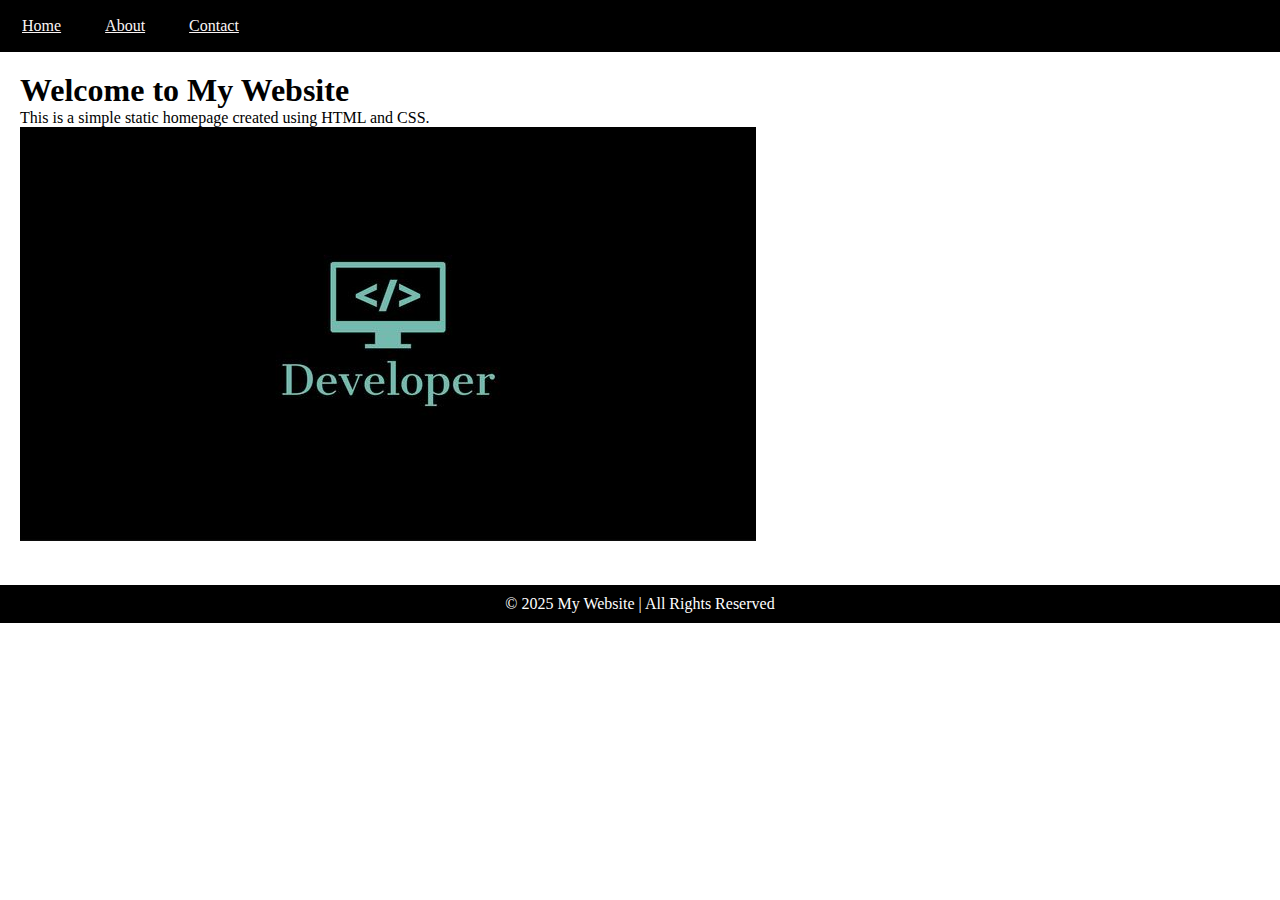
<file: index.html>
<!DOCTYPE html>
<html lang="en">
<head>
  <meta charset="UTF-8" />
  <meta name="viewport" content="width=device-width, initial-scale=1.0"/>
  <title>My Simple Website</title>
  <link rel="stylesheet" href="style.css" />
</head>
<body>
  <header>
    <nav>
      <ul>
        <li><a href="index.html">Home</a></li>
        <li><a href="about.html">About</a></li>
        <li><a href="contact.html">Contact</a></li>
      </ul>
    </nav>
  </header>

  <main>
    <h1>Welcome to My Website</h1>
    <p>This is a simple static homepage created using HTML and CSS.</p>
    <img src="Coding Wallpaper.jpeg" alt="Homepage image" />
  </main>

  <footer>
    <p>&copy; 2025 My Website | All Rights Reserved</p>
  </footer>
</body>
</html>
</file>
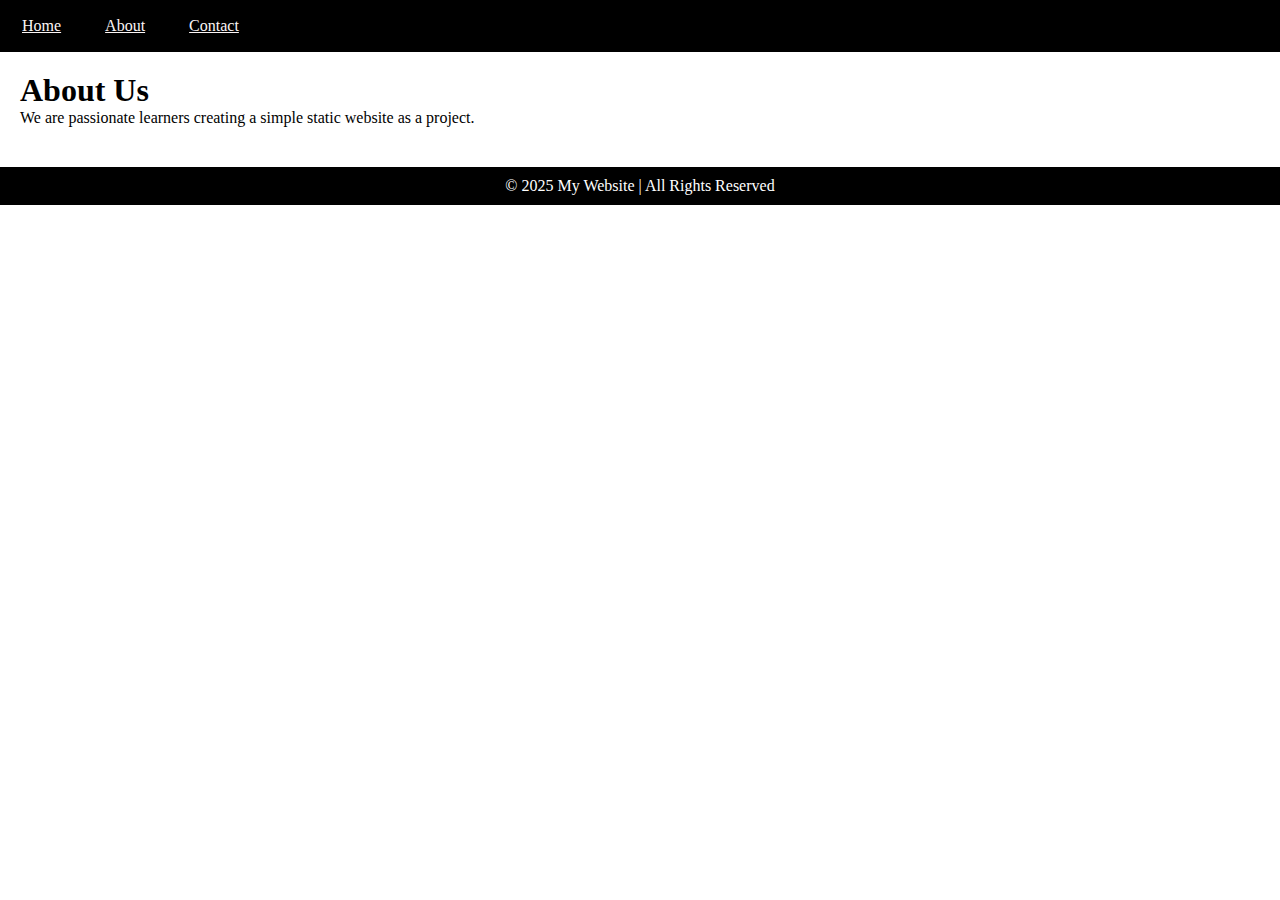
<file: about.html>
<!DOCTYPE html>
<html lang="en">
<head>
  <meta charset="UTF-8" />
  <meta name="viewport" content="width=device-width, initial-scale=1.0"/>
  <title>About Us</title>
  <link rel="stylesheet" href="style.css" />
</head>
<body>
  <header>
    <nav>
      <ul>
        <li><a href="index.html">Home</a></li>
        <li><a href="about.html">About</a></li>
        <li><a href="contact.html">Contact</a></li>
      </ul>
    </nav>
  </header>

  <main>
    <h1>About Us</h1>
    <p>We are passionate learners creating a simple static website as a project.</p>
  </main>

  <footer>
    <p>&copy; 2025 My Website | All Rights Reserved</p>
  </footer>
</body>
</html>
</file>
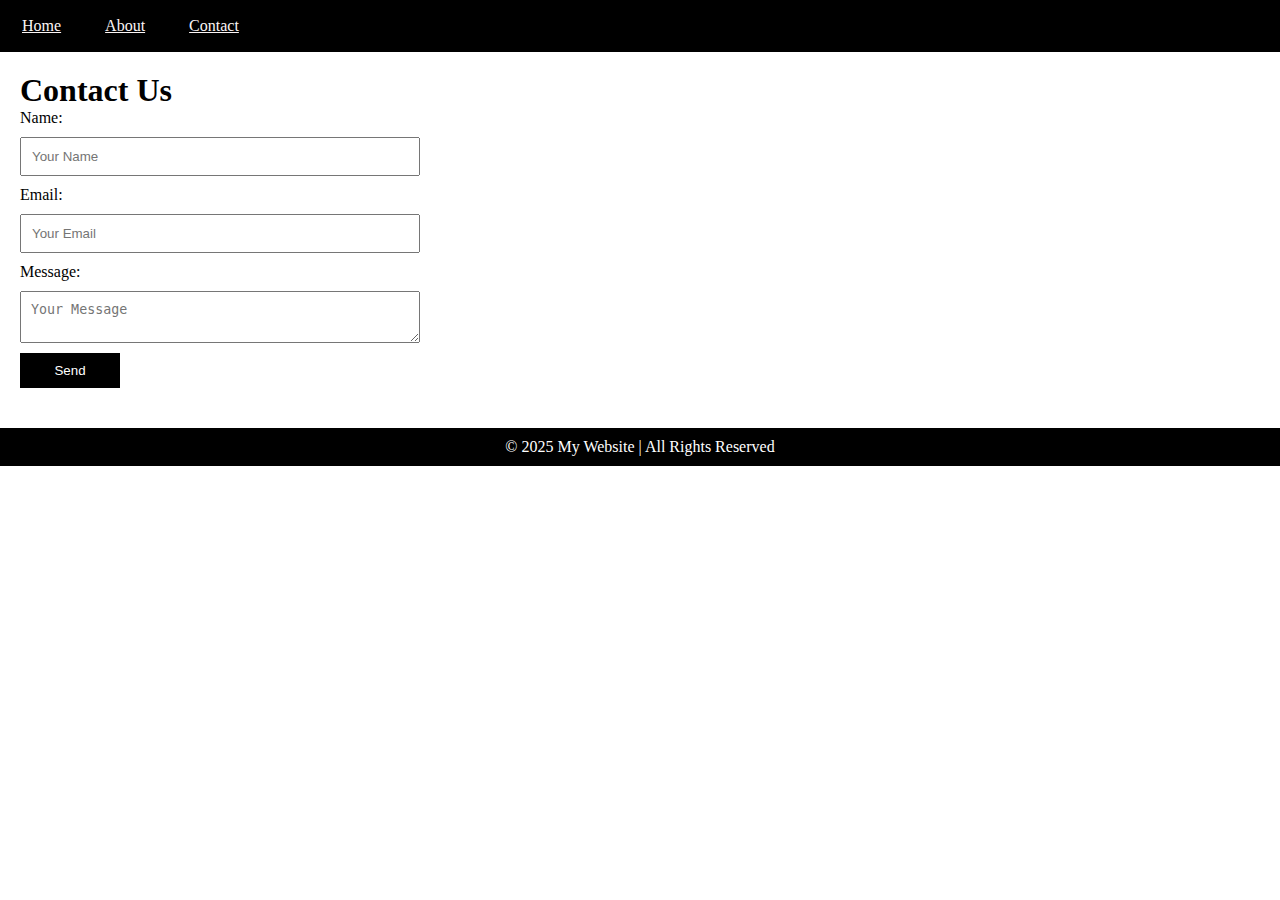
<file: contact.html>
<!DOCTYPE html>
<html lang="en">
<head>
  <meta charset="UTF-8" />
  <meta name="viewport" content="width=device-width, initial-scale=1.0"/>
  <title>Contact Us</title>
  <link rel="stylesheet" href="style.css" />
</head>
<body>
  <header>
    <nav>
      <ul>
        <li><a href="index.html">Home</a></li>
        <li><a href="about.html">About</a></li>
        <li><a href="contact.html">Contact</a></li>
      </ul>
    </nav>
  </header>

  <main>
    <h1>Contact Us</h1>
    <form>
      <label>Name:</label>
      <input type="text" placeholder="Your Name" required />

      <label>Email:</label>
      <input type="email" placeholder="Your Email" required />

      <label>Message:</label>
      <textarea placeholder="Your Message" required></textarea>

      <button type="submit">Send</button>
    </form>
  </main>

  <footer>
    <p>&copy; 2025 My Website | All Rights Reserved</p>
  </footer>
</body>
</html>
</file>
<file: style.css>
* {
  margin: 0;
  padding: 0;
  box-sizing: border-box;
}

body {
  width: 100%;
  height: 100vh;
}

nav ul {
  display: flex;
  list-style: none;
  background-color: #000000;
}

nav ul li {
  margin: 2px;
}

nav ul li a {
  display: flex;
  padding: 15px 20px;
  color: #fbf5f5;
  
}

nav ul li a:hover {
  background-color: #fbfbfb;
  border-radius: 10%;
  color: black;
}

main {
  padding: 20px;
}

footer {
  text-align: center;
  margin-top: 20px;
  padding: 10px;
  background-color: #000000;
  color: white;
}

form {
  display: flex;
  flex-direction: column;
}

form input, form textarea {
  margin: 10px 0;
  padding: 10px;
  width: 100%;
  max-width: 400px;
}

form button {
  width: 100px;
  padding: 10px;
  background-color: #000000;
  color: #fff;
  border: none;
}

/* @media (max-width: 600px) {
  nav ul {
    flex-direction: column;
  }

  img {
    width: 100%;
  }
} */
</file>
